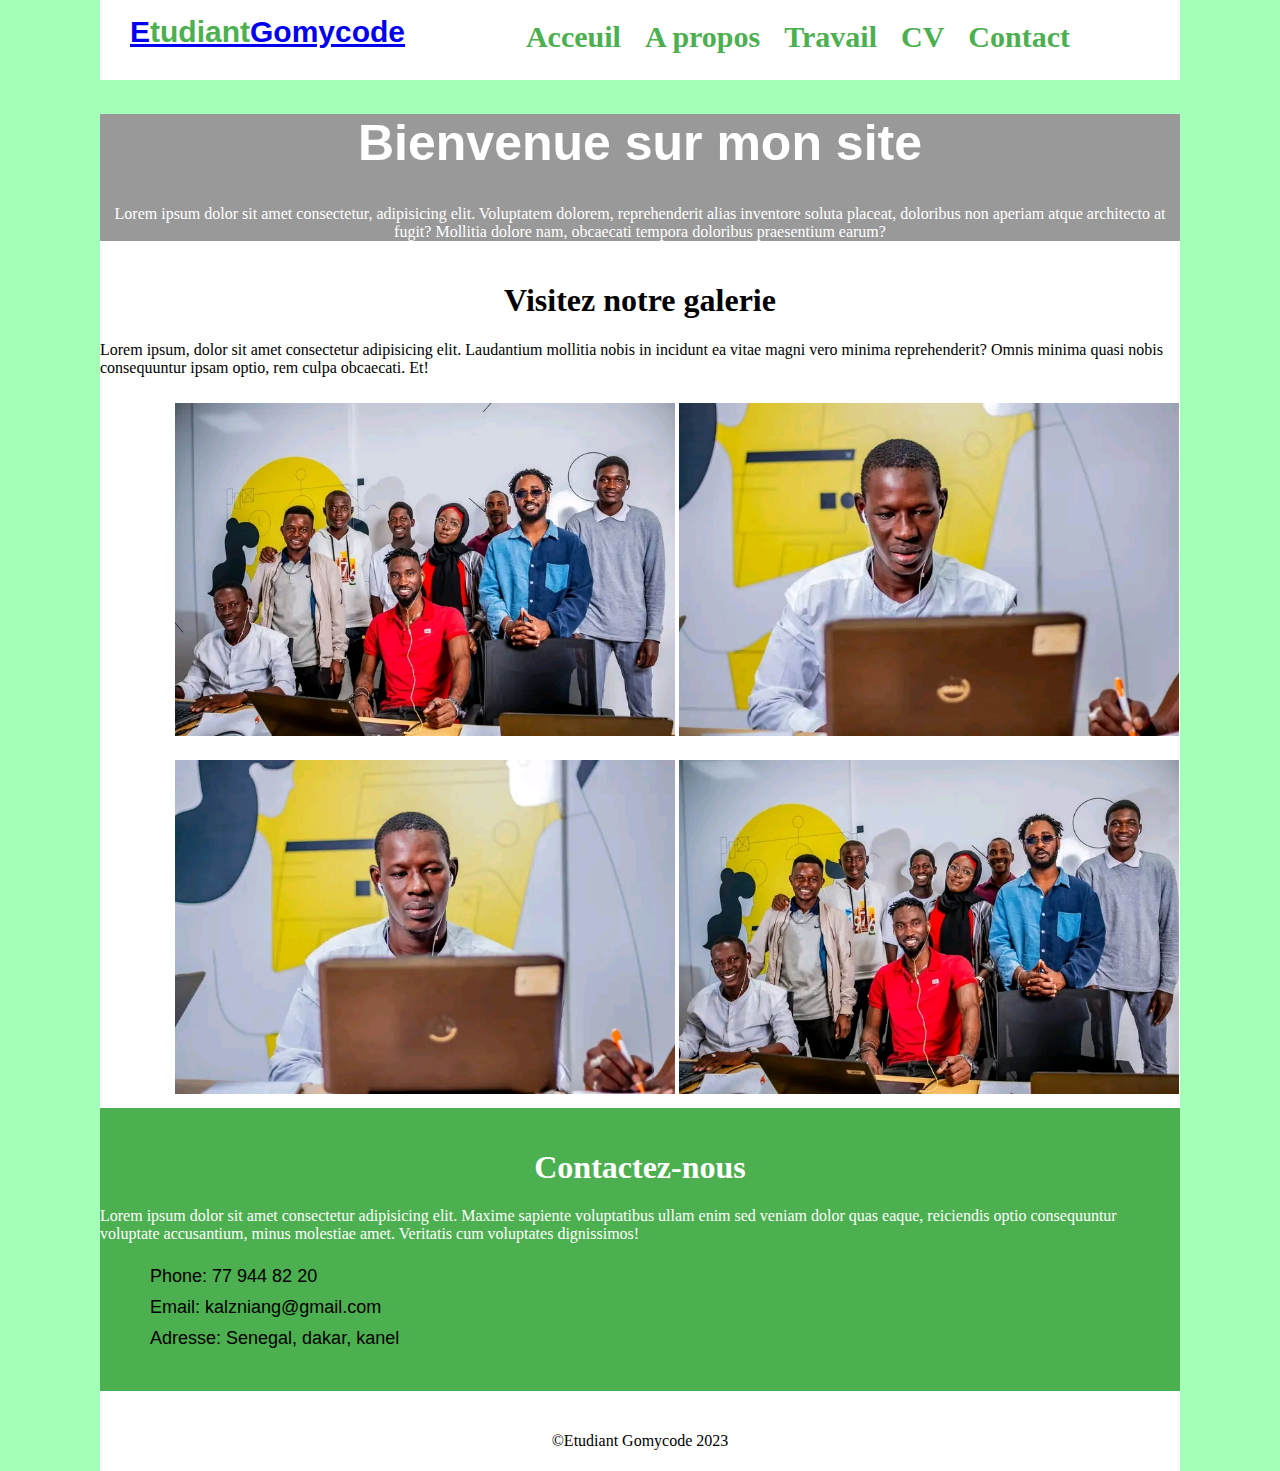
<file: index.html>
<!DOCTYPE html>
<html lang="en">
<head>
    <meta charset="UTF-8">
    <meta http-equiv="X-UA-Compatible" content="IE=edge">
    <meta name="viewport" content="width=device-width, initial-scale=1.0">
    <title>Barre de navigation</title>
    <link rel="stylesheet" href="style.css">
</head>
<body>
  <header>
    <nav class="nav">
      <h1><a href="index.html">E<span>tudiant</span>Gomycode</a></h1>
      <ul>
          <li><a href="index.html">Acceuil</a> </li>
          <li><a href="apropos.html">A propos</a></li>
          <li><a href="travail.html">Travail</a></li>
          <li><a href="cv.html">CV</a></li>
          <li><a href="contact.html">Contact</a></li>
      </ul>
    </nav>
  </header>
  <div class="text-header">
    <h1 class="title">Bienvenue sur mon site</h1>
    <p class="desc">Lorem ipsum dolor sit amet consectetur, adipisicing elit. Voluptatem dolorem, reprehenderit alias inventore soluta placeat, doloribus non aperiam atque architecto at fugit? Mollitia dolore nam, obcaecati tempora doloribus praesentium earum?</p>
</div>
<div class="section">
    <div class="section-un">
        <h1 class="title">Visitez notre galerie</h1>
        <p class="desc">Lorem ipsum, dolor sit amet consectetur adipisicing elit. Laudantium mollitia nobis in incidunt ea vitae magni vero minima reprehenderit? Omnis minima quasi nobis consequuntur ipsam optio, rem culpa obcaecati. Et!</p>
        <div class="section-image">
            <img src="./img/a.jpg" alt="image1" class="images">
            <img src="./img/b.jpg" alt="image1" class="images">
            <img src="./img/c.jpg" alt="image1" class="images">
            <img src="./img/d.jpg" alt="image1" class="images">
        </div>
    </div>
    <div class="section-deux">
        <div class="contact">
            <h1 class="title">Contactez-nous</h1>
            <p class="desc">Lorem ipsum dolor sit amet consectetur adipisicing elit. Maxime sapiente voluptatibus ullam enim sed veniam dolor quas eaque, reiciendis optio consequuntur voluptate accusantium, minus molestiae amet. Veritatis cum voluptates dignissimos!</p>
            <p class="info">Phone: 77 944 82 20 <br>Email: kalzniang@gmail.com <br>Adresse: Senegal, dakar, kanel</p>
        </div>
    </div>
</div>
  <footer>
    <p>&copy;Etudiant Gomycode 2023</p>
  </footer> 
</body>
</html>
</file>
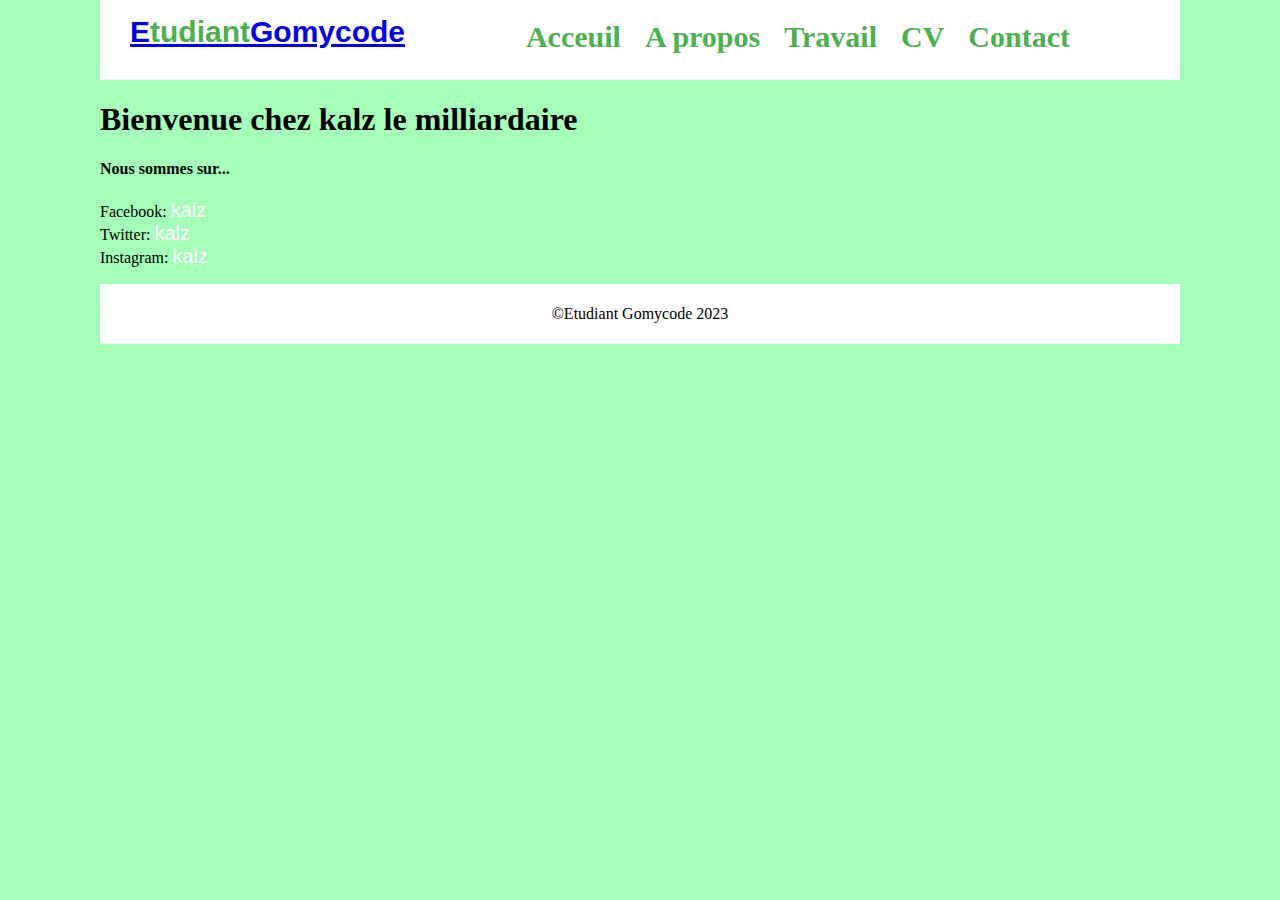
<file: apropos.html>
<!DOCTYPE html>
<html lang="en">
<head>
    <meta charset="UTF-8">
    <meta http-equiv="X-UA-Compatible" content="IE=edge">
    <meta name="viewport" content="width=device-width, initial-scale=1.0">
    <title>Barre de navigation</title>
    <link rel="stylesheet" href="style.css">
</head>
<body>
  <header>
    <header>
      <nav class="nav">
        <h1><a href="index.html">E<span>tudiant</span>Gomycode</a></h1>
        <ul>
            <li><a href="index.html">Acceuil</a> </li>
            <li><a href="apropos.html">A propos</a></li>
            <li><a href="travail.html">Travail</a></li>
            <li><a href="cv.html">CV</a></li>
            <li><a href="contact.html">Contact</a></li>
        </ul>
      </nav>
    </header>
    <h1>Bienvenue chez kalz le milliardaire</h1>
    <h4>Nous sommes sur...</h4>
    <p class="about">
    Facebook: <a href="https//www.fb.com/kalz">kalz</a>
    <br>
     Twitter: <a href="https//www.fb.com/kalz">kalz</a>
    <br>
     Instagram: <a href="https//www.fb.com/kalz">kalz</a>
    <br>
    </p>
  <footer>
    <p>&copy;Etudiant Gomycode 2023</p>
  </footer> 
</body>
</html>
</file>
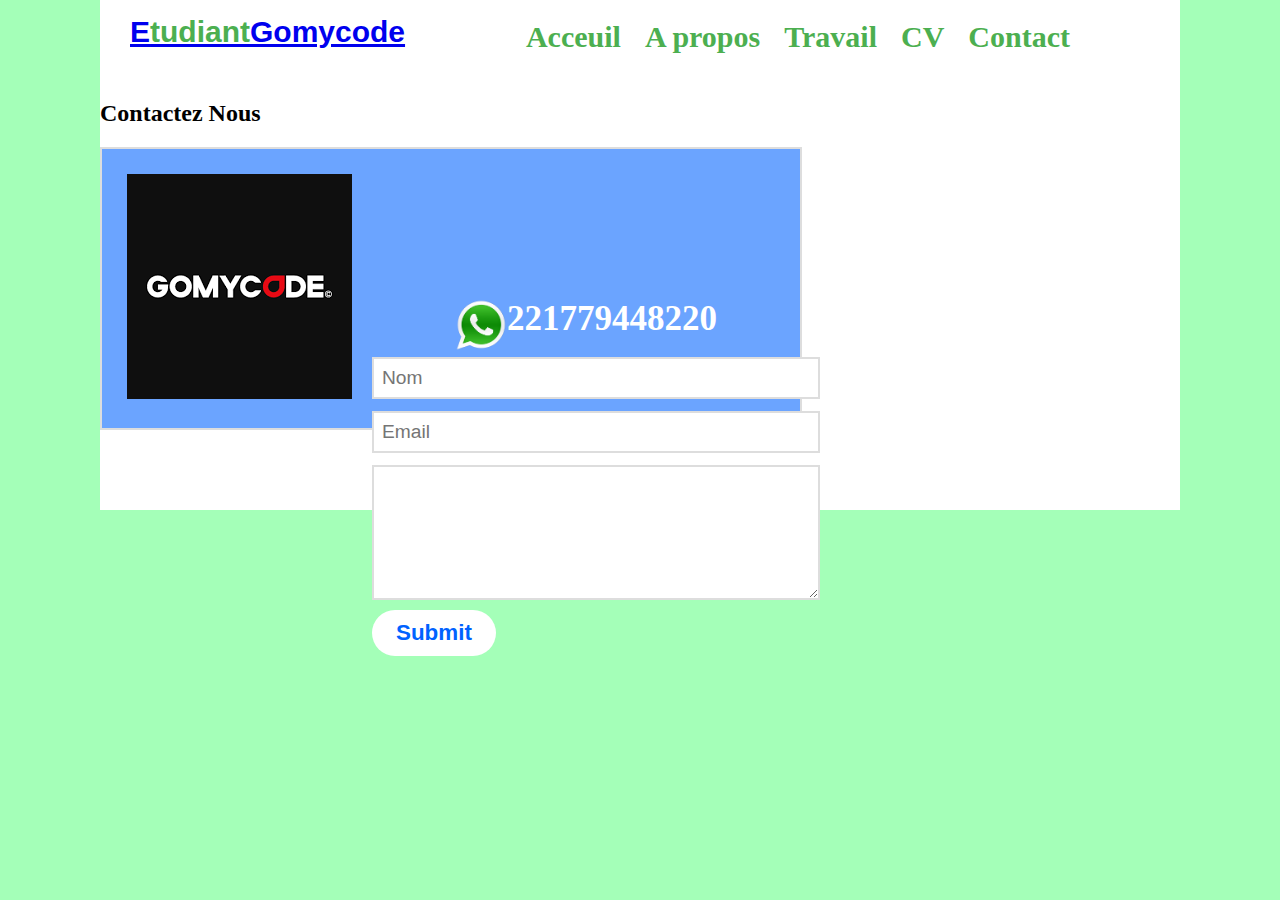
<file: contact.html>
<!DOCTYPE html>
<html lang="en">
<head>
    <meta charset="UTF-8">
    <meta http-equiv="X-UA-Compatible" content="IE=edge">
    <meta name="viewport" content="width=device-width, initial-scale=1.0">
    <title>Barre de navigation</title>
    <link rel="stylesheet" href="style.css">
</head>
<body>
    <header>
        <nav class="nav">
            <h1><a href="index.html">E<span>tudiant</span>Gomycode</a></h1>
          <ul>
              <li><a href="index.html">Acceuil</a> </li>
              <li><a href="apropos.html">A propos</a></li>
              <li><a href="travail.html">Travail</a></li>
              <li><a href="cv.html">CV</a></li>
              <li><a href="contact.html">Contact</a></li>
          </ul>
        </nav>
      </header>
      <section class="section">
        <h2>Contactez Nous</h2>
    <div class="form">
        <img src="./img/gomy.png" alt="office">
        <form>
            <div class="whatsapp">
                <img class="logo" src="./img/whatsapp.png" alt="logo whatsapp">
                <span class="phone">221779448220</span>
            </div>
        <input type="text" name="nom" placeholder="Nom">
        <input type="text" name="email" placeholder="Email">
        <textarea name="message" rows="5"></textarea>
        <input type="submit" name="Envoyer un message">
    </form>
    </div>
    </section>
    <footer>
    <p>&copy;Etudiant Gomycode 2023</p>
  </footer> 
</body>
</html>
</file>
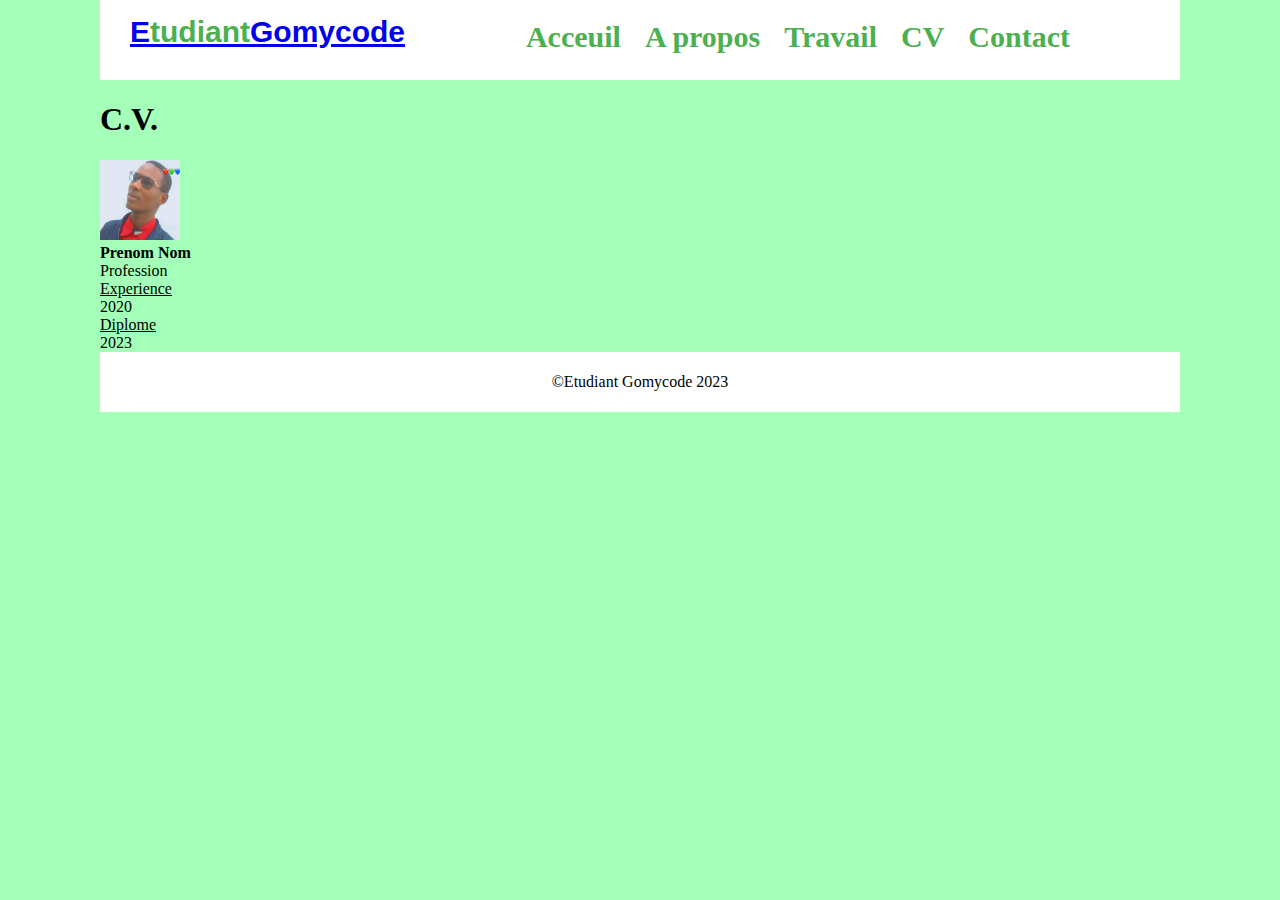
<file: cv.html>
<!DOCTYPE html>
<html lang="en">
<head>
    <meta charset="UTF-8">
    <meta http-equiv="X-UA-Compatible" content="IE=edge">
    <meta name="viewport" content="width=device-width, initial-scale=1.0">
    <title>Barre de navigation</title>
    <link rel="stylesheet" href="style.css">
</head>
<body>
  <header>
    <nav class="nav">
      <h1><a href="index.html">E<span>tudiant</span>Gomycode</a></h1>
      <ul>
          <li><a href="index.html">Acceuil</a> </li>
          <li><a href="apropos.html">A propos</a></li>
          <li><a href="travail.html">Travail</a></li>
          <li><a href="cv.html">CV</a></li>
          <li><a href="contact.html">Contact</a></li>
      </ul>
    </nav>
  </header>
<h1>C.V.</h1>
<img src="./img/am.jpg" alt="" height="80px" width="80px"><br>
<b>Prenom Nom</b> <br>
Profession <br>
<u>Experience</u> <br>
2020 <br>
<u>Diplome</u> <br>
2023 
  <footer>
    <p>&copy;Etudiant Gomycode 2023</p>
  </footer> 
</body>
</html>
</file>
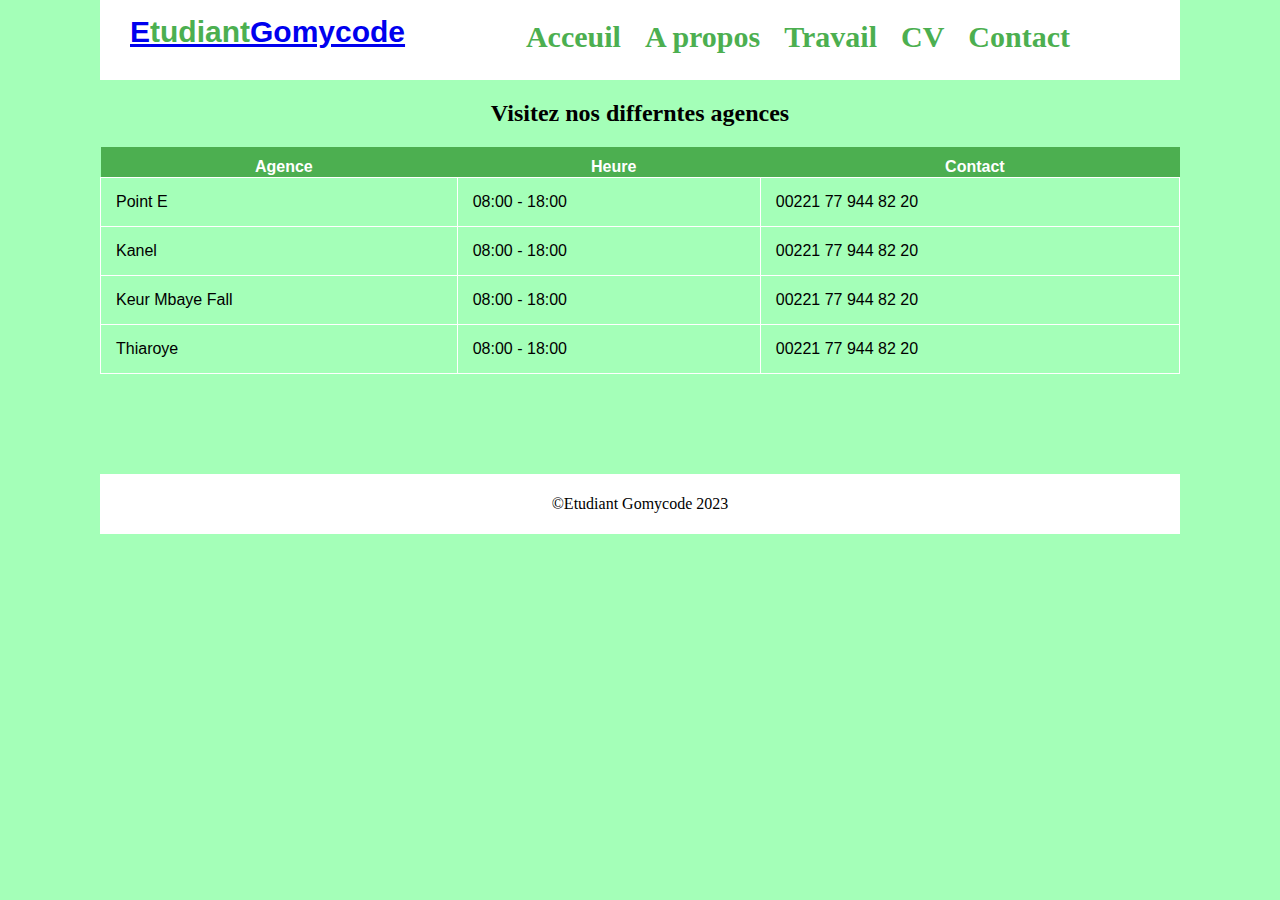
<file: travail.html>
<!DOCTYPE html>
<html lang="en">
<head>
    <meta charset="UTF-8">
    <meta http-equiv="X-UA-Compatible" content="IE=edge">
    <meta name="viewport" content="width=device-width, initial-scale=1.0">
    <title>Barre de navigation</title>
    <link rel="stylesheet" href="style.css">
</head>
<body>
  <header>
    <nav class="nav">
        <h1><a href="index.html">E<span>tudiant</span>Gomycode</a></h1>
      <ul>
          <li><a href="index.html">Acceuil</a> </li>
          <li><a href="apropos.html">A propos</a></li>
          <li><a href="travail.html">Travail</a></li>
          <li><a href="cv.html">CV</a></li>
          <li><a href="contact.html">Contact</a></li>
      </ul>
    </nav>
  </header>
  <h2 style="text-align: center;">Visitez nos differntes agences</h2>
    <table id="agence">
        <tbody>
            <tr>
                <th>Agence</th>
                <th>Heure</th>
                <th>Contact</th>
            </tr>
            <tr>
                <td>Point E</td>
                <td>08:00 - 18:00</td>
                <td>00221 77 944 82 20</td>
            </tr>
            <tr>
                <td>Kanel</td>
                <td>08:00 - 18:00</td>
                <td>00221 77 944 82 20</td>
            </tr>
            <tr>
                <td>Keur Mbaye Fall</td>
                <td>08:00 - 18:00</td>
                <td>00221 77 944 82 20</td>
            </tr>
            <tr>
                <td>Thiaroye</td>
                <td>08:00 - 18:00</td>
                <td>00221 77 944 82 20</td>
            </tr>
        </tbody>
    </table>
    <footer>
    <p>&copy;Etudiant Gomycode 2023</p>
  </footer> 
</body>
</html>
</file>
<file: style.css>
html {
    width: 100%;
    box-sizing: border-box;
}
body {
    background: #63ff8594;
    color: #000000;
    margin: 0 100px;
}
.nav {
    padding-bottom: 80px;
    background: #fff;
}
.nav h1 {
    float: left;
    font-family: 'Roboto', sans-serif;
    font-size: 30px;
    letter-spacing: 0.7;
    margin-top: 15px;
    margin-left: 30px;
    color: #170069;
    border-radius: 2px solid #000;
}
.nav h1 span {
    color: #4caf50;
}
.nav ul {
    background: #fff;
    margin: 10px 0;
    padding: 10px 0;
    float: right;
    overflow: hidden;
    margin-right: 100px;
}
.nav ul li {
    list-style: none;
    display: inline;
    margin: 10px;
}
.nav ul li a {
    color: #4caf50;
    font-size: 30px;
    font-weight: bold;
    text-decoration: none;
}
.text-header {
    text-align: center;
    background: #999;
    padding: 0 10px;
    color: #fff;
    margin-bottom: 20px;
}
.text-header h1 {
    font-size: 50px;
    font-family: 'Roboto', sans-serif;
}
.section {
    background: #fff;
    margin-top: -20px;
    padding: 20px 0;
}
.section .section-un .section-image {
    margin: 0 0;
    display: inline-block;
    margin-left: 75px;
}
.section .section-un .section-image .images {
    width: 500px;
    height: auto;
    margin: 10px 0;
}
.section .section-deux {
    background: #4caf50;
    color: #fff;
    padding: 20px 0;
}
.section .section-deux .contact .info {
    margin-left: 50px;
    font-size: 18px;
    font-family: 'Roboto', sans-serif;
    color: #000;
    line-height: 1.7;
}
footer {
    background: #fff;
    padding: 5px 0;
    text-align: center;
}
.about a {
    color: #ffffff;
    font-size: 20px;
    font-family: 'Roboto', sans-serif;
    text-decoration: none;
}
#agence {
    font-size: 16px;
    font-family: 'Roboto',sans-serif;
    border-collapse: collapse;
    border-spacing: 0;
    width: 100%;
    margin-bottom: 100px;
}
#agence th {
    padding-top: 11px;
    padding-left: 11px;
    background: #4caf50;
    color : white;
}
#agence td {
    border: 1px solid #fff;
    padding: 15px;
    text-align: left;
}
.form{
    border: 2px solid #ddd;
   width: 60%;
   padding: 25px; 
   background-color: #0062ff94;
   border-radius: 2rem solid #fff;
}
form input[type='text'],form input[type='email'],form textarea{
    padding: 8px;
    font-size: 1.2rem;
    width: 100%;
    border: solid 2px #ddd;
    margin: 6px 0;
}
form input[type='submit']{
    font-size: 1.4rem;
    font-weight: bold;
    text-transform: capitalize;
    border: none;
    background-color: #fff;
    color: #0062ff;
    padding: 10px 24px;
border-radius: 2rem;
}
.whatsapp{
    display: flex;
    justify-content: center;
    justify-items: center;
}
.whatsapp img.logo{
    height: 52px;
    justify-items: center;
}
.whatsapp span.phone{
    font-size: 35px;
    font-weight: bold;
    color: #fff;
}
div.form{
    position: relative;
}
div.form form{
    position: absolute;
    top: 150px;
    left: 270px;
}
.title, desc {
    text-align: center;
}
</file>
